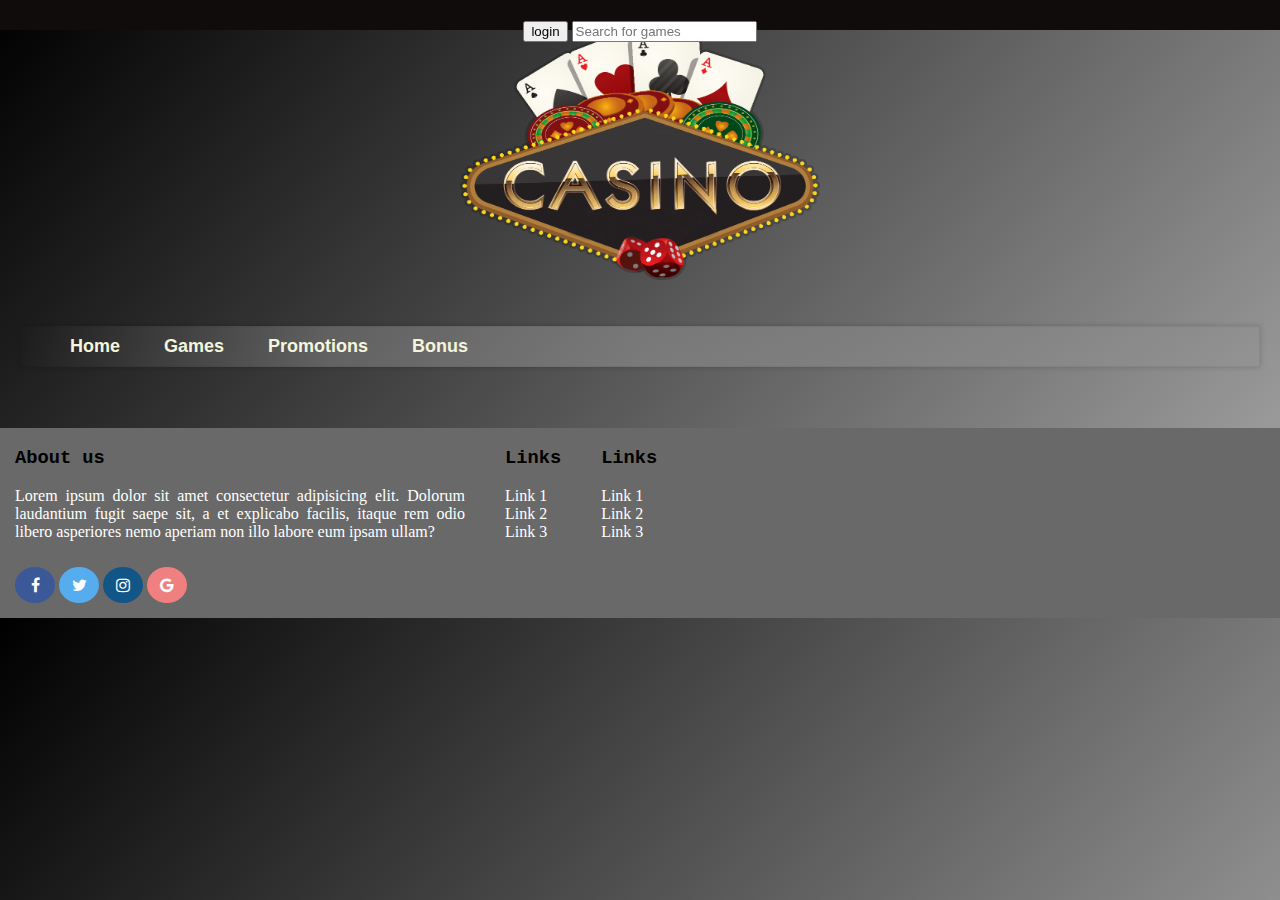
<file: index.html>
<!DOCTYPE html>
<html lang="en">
<head>
    <meta charset="UTF-8">
    <meta http-equiv="X-UA-Compatible" content="IE=edge">
    <meta name="viewport" content="width=device-width, initial-scale=1.0">
    <title>Casino</title>
    <link href="style2.css" rel="stylesheet">
    <!-- Social media cuccok-->
    <link rel="stylesheet" href="https://cdnjs.cloudflare.com/ajax/libs/font-awesome/4.7.0/css/font-awesome.min.css">
    <script src="valami.js"></script>
</head>
<body>
    <div class="fej-container">
        <div class="fej">
            <p id="scrl">
            <button type="button" id="login" placeholder="login" onclick="login()">
            login
            </button>
            <input type="search" id="search" placeholder="Search for games">
            <button type="button" id="csak"></button>
            </p>
        </div>
    </div>
    <div class="logo">
        <img src="pngegg.png" class="pic">
    </div>
    <div class="menu">
        <nav>
            <ul>
                <li><a href="index.html">Home</a></li>
                <li><a href="ganes.html">Games</a></li>
                <li><a href="Aboutus.html">Promotions</a></li>
                <li><a href="bonus.html">Bonus</a></li>
            </ul>
        </nav>
    </div>
</body>
<footer >
    <div class="jobb">
            <h3>About us</h3>
            Lorem ipsum dolor sit amet consectetur adipisicing elit. Dolorum laudantium fugit saepe sit, a et explicabo facilis, itaque rem odio libero asperiores nemo aperiam non illo labore eum ipsam ullam?
            <br>
            <br>
            <div class="social">
                <a href="#" class="fa fa-facebook"></a>
                <a href="#" class="fa fa-twitter"></a>
                <a href="#" class="fa fa-instagram"></a>
                <a href="#" class="fa fa-google"></a>
            </div>
    </div>
        <div class="bal">
            <ul>
                <h3>Links</h3>
                <li><a href="#">Link 1</a></li>
                <li><a href="#">Link 2</a></li>
                <li><a href="#">Link 3</a></li>
            </ul>
        </div>
        <div class="legbal">
            <ul>
                <h3>Links</h3>
                <li><a href="#">Link 1</a></li>
                <li><a href="#">Link 2</a></li>
                <li><a href="#">Link 3</a></li>
            </ul>
        </div>
</footer>
</html>
</file>
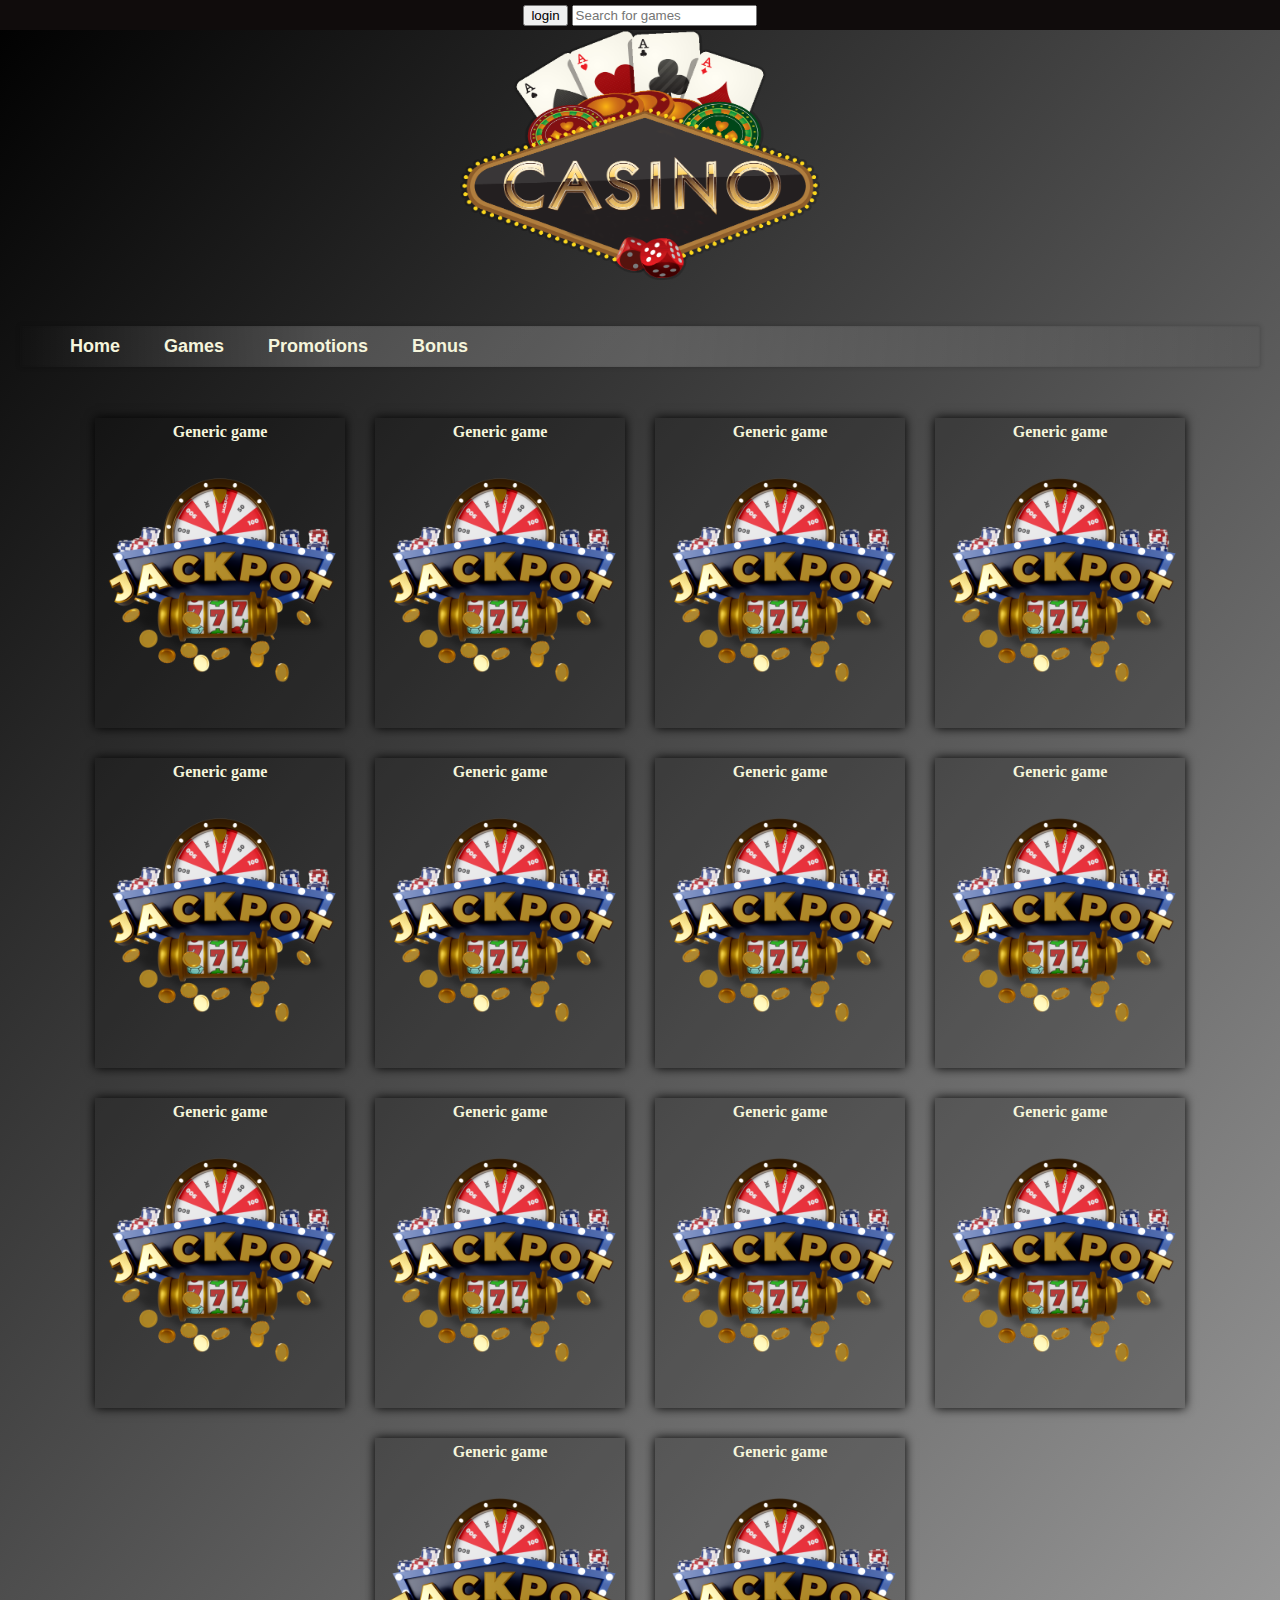
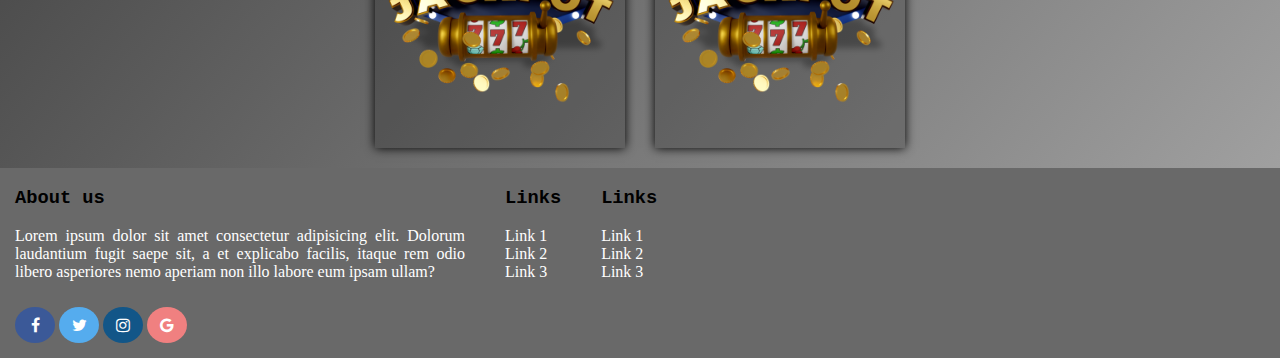
<file: ganes.html>
<!DOCTYPE html>
<html lang="en">
<head>
    <meta charset="UTF-8">
    <meta http-equiv="X-UA-Compatible" content="IE=edge">
    <meta name="viewport" content="width=device-width, initial-scale=1.0">
    <title>Casino</title>
    <link href="style2.css" rel="stylesheet">
    <!-- Social media cuccok-->
    <link rel="stylesheet" href="https://cdnjs.cloudflare.com/ajax/libs/font-awesome/4.7.0/css/font-awesome.min.css">
    <script src="valami.js"></script>
</head>
<body>
    <div class="fej-container">
        <div class="fej">
            <button type="submit" id="login" placeholder="login" onclick="login()">
            login
            </button>
            <input type="search" id="search" placeholder="Search for games">
            <button type="button" id="csak"></button>
        </div>
    </div>
    <div class="logo">
    <img src="pngegg.png" class="pic">
    </div>
    <div class="menu">
        <nav>
            <ul>
                <li><a href="index.html">Home</a></li>
                <li><a href="ganes.html">Games</a></li>
                <li><a href="Aboutus.html">Promotions</a></li>
                <li><a href="bonus.html">Bonus</a></li>
            </ul>
        </nav>
    </div>
<div class="container">
    <div class="game">Generic game</div>
    <div class="game">Generic game</div>
    <div class="game">Generic game</div>
    <div class="game">Generic game</div>
    <div class="game">Generic game</div>
    <div class="game">Generic game</div>
    <div class="game">Generic game</div>
    <div class="game">Generic game</div>
    <div class="game">Generic game</div>
    <div class="game">Generic game</div>
    <div class="game">Generic game</div>
    <div class="game">Generic game</div>
    <div class="game">Generic game</div>
    <div class="game">Generic game</div>
</div>
    <footer >
        <div class="jobb">
            <h3>About us</h3>
            Lorem ipsum dolor sit amet consectetur adipisicing elit. Dolorum laudantium fugit saepe sit, a et explicabo facilis, itaque rem odio libero asperiores nemo aperiam non illo labore eum ipsam ullam?
            <br>
            <br>
            <div class="social">
                <a href="#" class="fa fa-facebook"></a>
                <a href="#" class="fa fa-twitter"></a>
                <a href="#" class="fa fa-instagram"></a>
                <a href="#" class="fa fa-google"></a>
            </div>
        </div>
        <div class="bal">
            <ul>
                <h3>Links</h3>
                <li><a href="#">Link 1</a></li>
                <li><a href="#">Link 2</a></li>
                <li><a href="#">Link 3</a></li>
            </ul>
        </div>
        <div class="legbal">
            <ul>
                <h3>Links</h3>
                <li><a href="#">Link 1</a></li>
                <li><a href="#">Link 2</a></li>
                <li><a href="#">Link 3</a></li>
            </ul>
        </div>
    </footer>
</body>
</html>
</file>
<file: style2.css>
body{
    background: linear-gradient(130deg, black, darkgray);
    margin: 0%;
    padding: 0%;

}
nav{
    min-width: 250px;
    padding: 30px 0px 30px 0px 
}
nav ul{
    background: linear-gradient(90deg, 
        rgba(255, 255, 255, 0) 0%,
        rgba(255, 255, 255, 0.2) 25%,
        rgba(255, 255, 255, 0.2) 50%,
        rgba(255, 255, 255, 0) 100%);
        box-shadow: 0 0 5px rgba(0, 0, 0, 0.2),
        inset 0 0 2px rgba(21, 20, 20, 0.2);
}
nav ul li{
    display: inline-block;
    /*box-shadow: inset -5px -5px 5px rgba(76, 67, 67, 0.1),
    inset 5px 5px 5px rgba(255, 255, 255, 0.508);*/

}
nav ul li a{
    padding: 10px;
    margin-right: 20px;
    color:beige;
    font-size: 18px;
    font-family: Arial, Helvetica, sans-serif;
    display: flex;
    text-decoration: none;
    font-weight: bolder;
    transition: 0.2s ease;
    cursor: default;
}
nav ul li a:hover{
    background:linear-gradient(rgb(84, 82, 82),grey);
}
.game{
    color:beige;
    display: block;
    width: 240px;
    height: 300px;
    box-shadow: 0 0 10px rgb(0, 0, 0);
    text-align: center;
    margin: 5px 5px 5px 5px;
    padding: 5px 5px 5px 5px;
    font-weight: bolder;
    background-color: rgba(0, 0, 0, 0.2);
    background-image: url("Pngtree3d\ jackpot\ poker\ game\ with_6039345\(1\).png");
    background-size:contain;
    background-position: center;
    background-repeat: no-repeat;
    transition: 0.3s ease-in-out;
}
.fej-container{
    display: flex;
    justify-content: center;
    position: fixed;
    background-color: rgba(16, 12, 12, 1);
    width: 100%;
    height: 30px;
    z-index: 1;
}
.menu{
    padding-left: 20px;
    padding-right: 20px;
}
.container{
    display: flex;
    width: auto;
    justify-content: center;
    flex-wrap: wrap;
    gap: 20px;
}
.game:hover{
    font-size: larger;
    font-weight:900;
    transform:scale(1.15, 1.10);
    cursor: pointer;
    overflow: hidden;
}
.pic{
    height: 260px;
    width: 360px;
}
.logo{
    padding-top: 20px;
    display: flex;
    justify-content: center;
    position: static;
}
button:hover{
    cursor: pointer;
}
footer{
    display:flex;
    margin-top: 15px;
    margin-left: 0px;
    margin-right: 0px;
    padding-left: 0px;
    padding-right: 10px;
    background-color: dimgray;
    justify-content: flex-start;
}
.jobb{
    display:block;
    text-align: justify;
    margin-left: 15px;
    color: white;
    width: 450px;
}
a{
    color: white;
    text-decoration: none;
    list-style: none;
}
a:visited{
    text-decoration: none;
    color:antiquewhite;
}
footer ul li{
    text-decoration: none;
    list-style: none;
}
.fa{
    padding: 10px;
    margin-bottom: 5px;
    font-size: 30px;
    width: 20px;
    text-align: center;
    text-decoration: none;
    border-radius: 50%;
}
.fa:hover{
    opacity: 0.7;
}
.fa-facebook{
    background: #3B5998;
    color: white;
}
.fa-twitter{
    background: #55ACEE;
    color: white;
}
.fa-instagram{
    background: #125688;
    color: white;
}
.social{
    display: inline-block;
    position: relative;
    margin: 8px 15px 0px 0px;
    padding-bottom: 10px;
}
h3{
    color: black;
    font-family: 'Courier New', Courier, monospace;
}
.fa-google{
    background: lightcoral;
    color: white;
}
.fej{
    padding: 5px 10px 5px 10px;
}
#csak{
    display: none;
}
</file>
